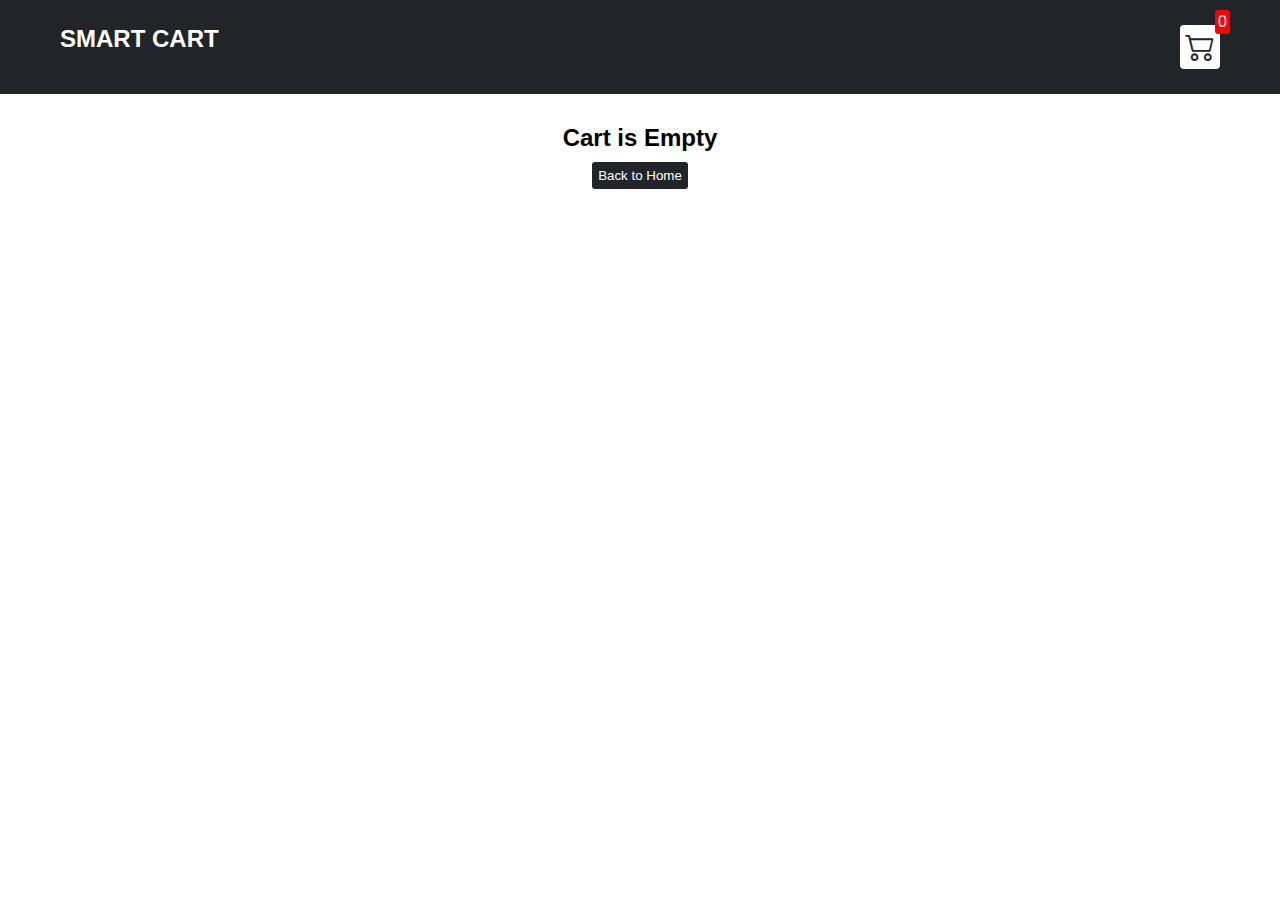
<file: Smart Shopping/cart.html>
<!DOCTYPE html>
<html lang="en">

<head>
  <meta charset="UTF-8">
  <meta http-equiv="X-UA-Compatible" content="IE=edge">
  <meta name="viewport" content="width=device-width, initial-scale=1.0">
  <title>SMART CART</title>
  <link rel="stylesheet" href="src/style.css">
  <link rel="stylesheet" href="https://cdn.jsdelivr.net/npm/bootstrap-icons@1.8.1/font/bootstrap-icons.css">
</head>

<body>
  <div class="navbar">
    <a href="index1.html">
      <h2>SMART CART</h2>
    </a>

    <a href="cart.html">
      <div class="cart">
        <i class="bi bi-cart2"></i>
        <div id="cartAmount" class="cartAmount">0</div>
      </div>
    </a>

  </div>

  <div id="label" class="text-center"></div>

  <div class="shopping-cart" id="shopping-cart"></div>
</body>
<script src="src/Data.js"></script>
<script src="src/cart.js"></script>

</html>
</file>
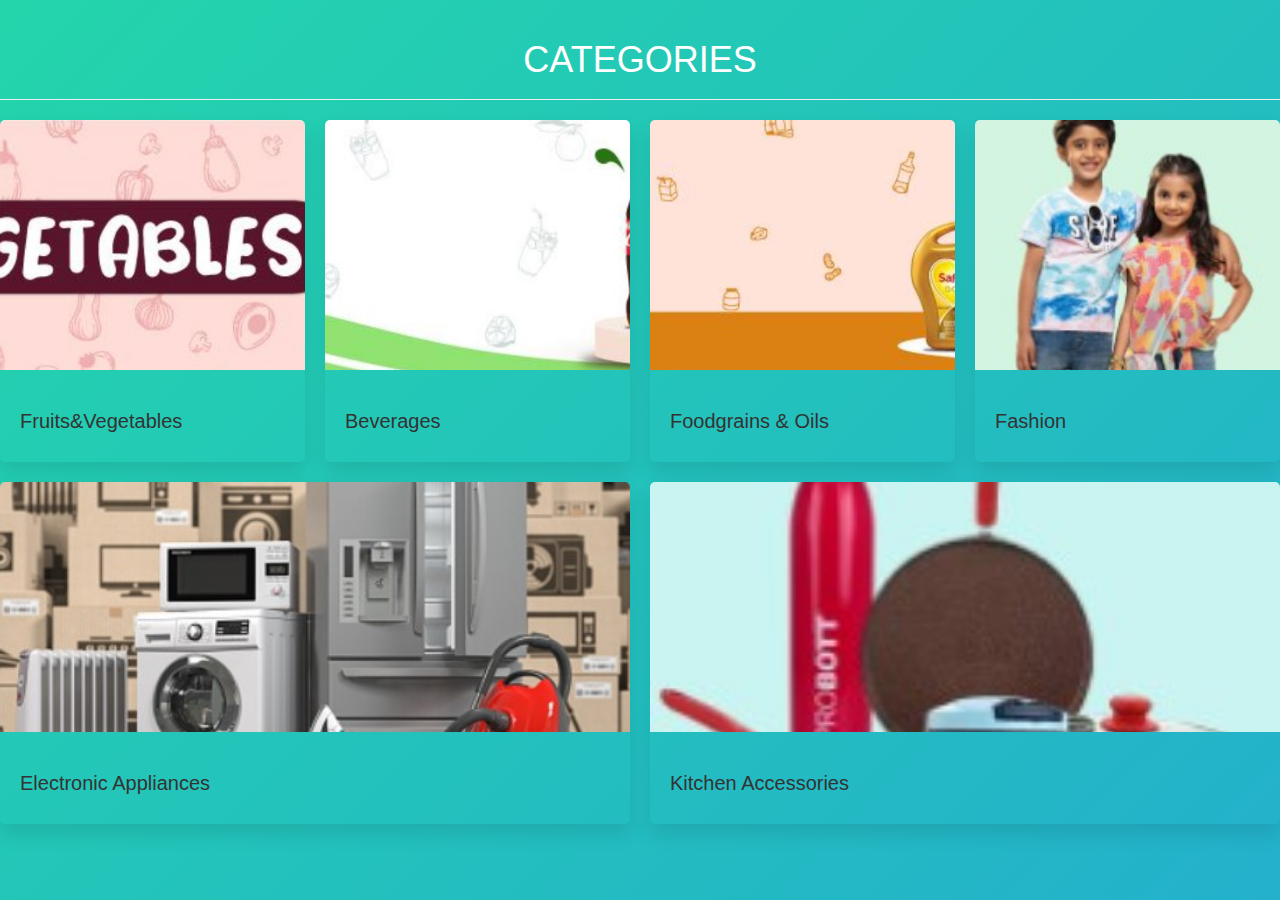
<file: Smart Shopping/categories.html>
<!DOCTYPE html>
<html>
<head>
	<meta charset="utf-8">
	 <meta name="viewport" content="width=device-width, initial-scale=1">
  	<link rel="stylesheet" href="https://maxcdn.bootstrapcdn.com/bootstrap/3.4.1/css/bootstrap.min.css">
  	<script src="https://ajax.googleapis.com/ajax/libs/jquery/3.5.1/jquery.min.js"></script>
  	<script src="https://maxcdn.bootstrapcdn.com/bootstrap/3.4.1/js/bootstrap.min.js"></script>
  	<link rel="stylesheet" type="text/css" href="css/categories.css">
	<title>Packaegs</title>
</head>
<body>
	<div class="packages">
	<div class="page-header">
    <h1 class="text-center">CATEGORIES</h1>
	</div>
    <div class="box-container">

        <div class="box">
            <img src="images/fruit.jpg" alt="fruit">
            <div class="content">
                <a href="index.html">
                <h3>Fruits&Vegetables</h3>
                </a>
            </div>
        </div>

        <div class="box">
            <img src="images/bevrage.jpg" alt="bevrage">
            <div class="content">
                <a href="index.html">
                <h3> <i class="fas fa-map-marker-alt"></i>Beverages</h3>
                </a>
            </div>
        </div>

        <div class="box">
            <img src="images/foodgrains.jpg" alt="foodgrains">
            <div class="content">
                <a href="index.html">
                <h3>Foodgrains & Oils </h3>
                </a>
            </div>
        </div>

        <div class="box">
            <img src="images/dress.jpg" alt="dress">
            <div class="content">
                <a href="index.html">
                <h3>Fashion</h3>
                </a>
            </div>
        </div>
        <div class="box">
            <img src="images/electronics.jpg" alt="electronics">
            <div class="content">
                <a href="index.html">
                <h3>Electronic Appliances</h3>
            </a>
            </div>
        </div>
        <div class="box">
            <img src="images/kitchen.jpg" alt="kitchen">
            <div class="content">
                <a href="index.html">
                <h3>Kitchen Accessories</h3>
            </a>
            </div>
        </div>
    </div>
</body>
</html>
</file>
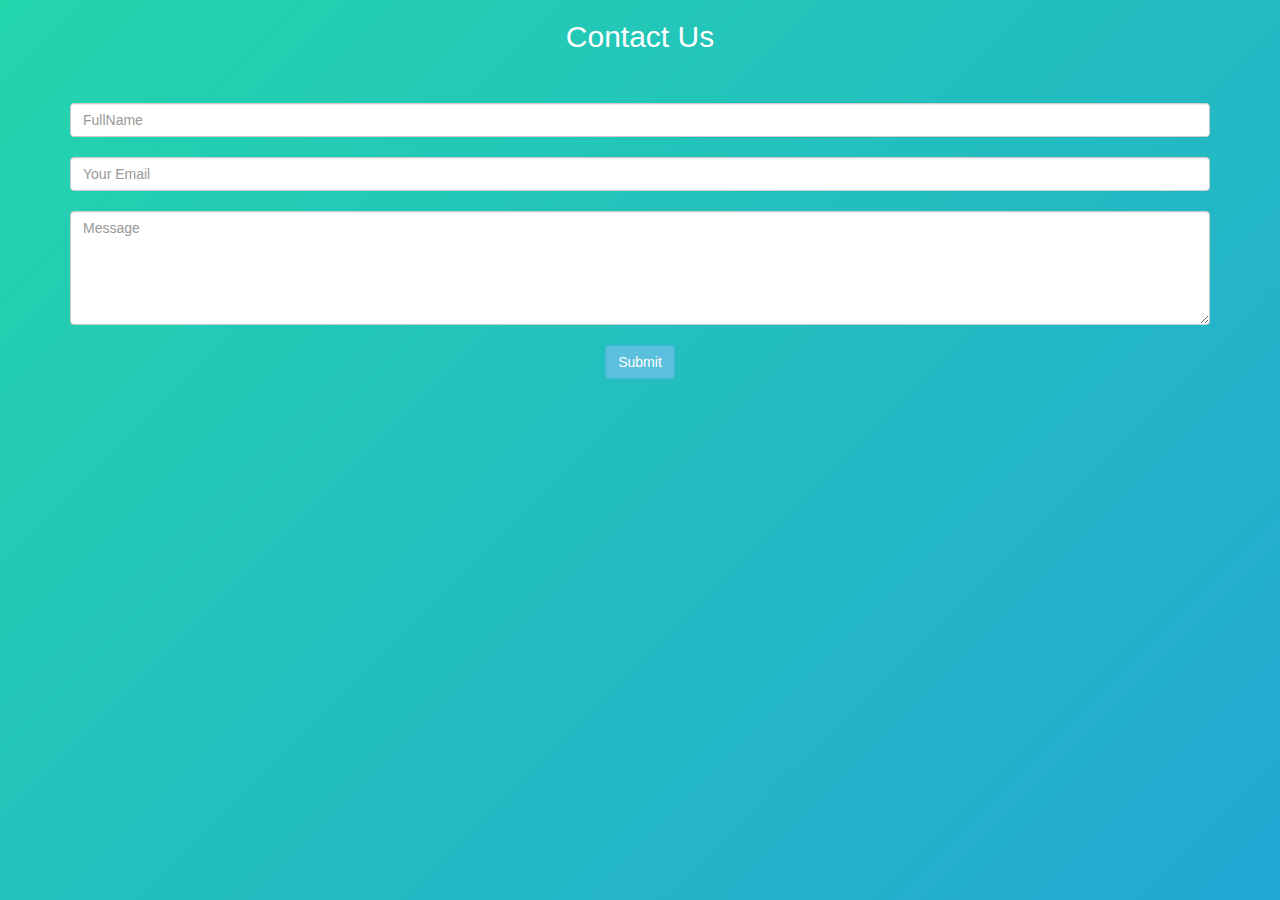
<file: Smart Shopping/contact.html>
<!DOCTYPE html>
<html>
<head>
	<meta charset="utf-8">
	<meta name="viewport" content="width=device-width, initial-scale=1">
	<link rel="stylesheet" href="https://maxcdn.bootstrapcdn.com/bootstrap/3.4.1/css/bootstrap.min.css">
	<script src="https://ajax.googleapis.com/ajax/libs/jquery/3.5.1/jquery.min.js"></script>
	<script src="https://maxcdn.bootstrapcdn.com/bootstrap/3.4.1/js/bootstrap.min.js"></script>
	<title>Contact</title>
	<style>
		body{
			margin: 0;
			padding: 0;
			color: #fff;
			background: linear-gradient(-45deg, #EE7752, #E73C7E, #23A6D5, #23D5AB);
			background-size: 400% 400%;
		}
	</style>
</head>
<body>
	<div class="container">
		<h2 class="text-center">Contact Us</h2>
		<br><br>
		<div class="row">
			<div class="col-lg-12">
				<form>
					<input type="text" name="text" placeholder="FullName" class="form-control">
					<br>
					<input type="Email" name="Email" placeholder="Your Email" class="form-control">
					<br>
					<textarea rows="5" placeholder="Message" class="form-control"></textarea>
					<br>
					<center>
						<a href="index1.html" button class="btn btn-info">Submit</button></a>
					</center>
					<br>
				</form>
			</div>
			
		</div>
	</div>
</body>
</html>
</file>
<file: Smart Shopping/src/style.css>
/**
* ! Changing default styles of the browser
**/

* {
  margin: 0;
  padding: 0;
  box-sizing: border-box;
}

body {
  font-family: sans-serif;
}

i {
  cursor: pointer;
}

a {
  text-decoration: none;
  color: white;
}

/**
* ! Navbar STyles are here
**/

.navbar {
  display: flex;
  flex-direction: row;
  justify-content: space-between;
  background-color: #212529;
  color: white;
  padding: 25px 60px;
  margin-bottom: 30px;
}

.cart {
  position: relative;
  background-color: #fff;
  color: #212529;
  font-size: 30px;
  padding: 5px;
  border-radius: 4px;
}

.cartAmount {
  position: absolute;
  top: -15px;
  right: -10px;
  font-size: 16px;
  background-color: red;
  color: white;
  padding: 3px;
  border-radius: 3px;
}

/**
* ! Shop items styles are here
**/

.shop {
  display: grid;
  grid-template-columns: repeat(4, 223px);
  gap: 30px;
  justify-content: center;
  margin-bottom: 50px;
}

@media (max-width: 1000px) {
  .shop {
    grid-template-columns: repeat(2, 223px);
  }
}

@media (max-width: 500px) {
  .shop {
    grid-template-columns: repeat(1, 223px);
  }
}

.item {
  border: 2px solid #212529;
  border-radius: 4px;
}
.item img {
  width: 100%;
  border-radius: 2px 2px 0 0;
}

.details {
  display: flex;
  flex-direction: column;
  padding: 10px;
  gap: 10px;
}

.price-quantity {
  display: flex;
  flex-direction: row;
  justify-content: space-between;
  align-items: center;
}

.buttons {
  display: flex;
  flex-direction: row;
  gap: 8px;
  font-size: 16px;
}

.bi-dash-lg {
  color: red;
}

.bi-plus-lg {
  color: green;
}

/**
* ! style rules for label and some buttons
**/

.text-center {
  text-align: center;
  margin-bottom: 20px;
}

.HomeBtn,
.checkout,
.removeAll {
  background-color: #212529;
  color: white;
  border: none;
  padding: 6px;
  border-radius: 3px;
  cursor: pointer;
  margin-top: 10px;
}

.checkout {
  background-color: green;
}
.removeAll {
  background-color: red;
}
.bi-x-lg {
  color: red;
  font-weight: bold;
}

/**
* ! style rules for shopping-cart
**/

.shopping-cart {
  display: grid;
  grid-template-columns: repeat(1, 320px);
  justify-content: center;
  gap: 15px;
}

/**
* ! style rules for cart-item
**/

.cart-item {
  border: 2px solid #212529;
  border-radius: 5px;
  display: flex;
}

.title-price-x {
  width: 195px;
  display: flex;
  align-items: center;
  justify-content: space-between;
  /* border: 2px solid red; */
}

.title-price {
  display: flex;
  align-items: center;
  gap: 10px;
}

.cart-item-price {
  background-color: #212529;
  color: white;
  border-radius: 4px;
  padding: 3px 6px;
}
</file>
<file: Smart Shopping/css/categories.css>
body{
  margin: 0;
  padding: 0;
  color: #fff;
  background: linear-gradient(-45deg, #EE7752, #E73C7E, #23A6D5, #23D5AB);
  background-size: 400% 400%;
}
.packages .h1{
  color: #aaa;
}
.packages .box-container{
  display: flex;
  flex-wrap: wrap;
  gap:2rem;
}

.packages .box-container .box{
  flex:1 1 30rem;
  border-radius: .5rem;
  overflow: hidden;
  box-shadow: 0 1rem 2rem rgba(0,0,0,.1);
}

.packages .box-container .box img{
  height: 25rem;
  width:100%;
  object-fit: cover;
}

.packages .box-container .box .content{
  padding:2rem;
}

.packages .box-container .box .content h3{
  font-size:2rem;
  color:#333;
}

.packages .box-container .box .content h3 i{
  color:var(--orange);
}

.packages .box-container .box .content p{
  font-size:1.7rem;
  color:#333;
  padding:1rem 0;
}
.packages .box-container .box .content .price{
  font-size: 2rem;
  color:#333;
  padding-top: 1rem;
}
</file>
